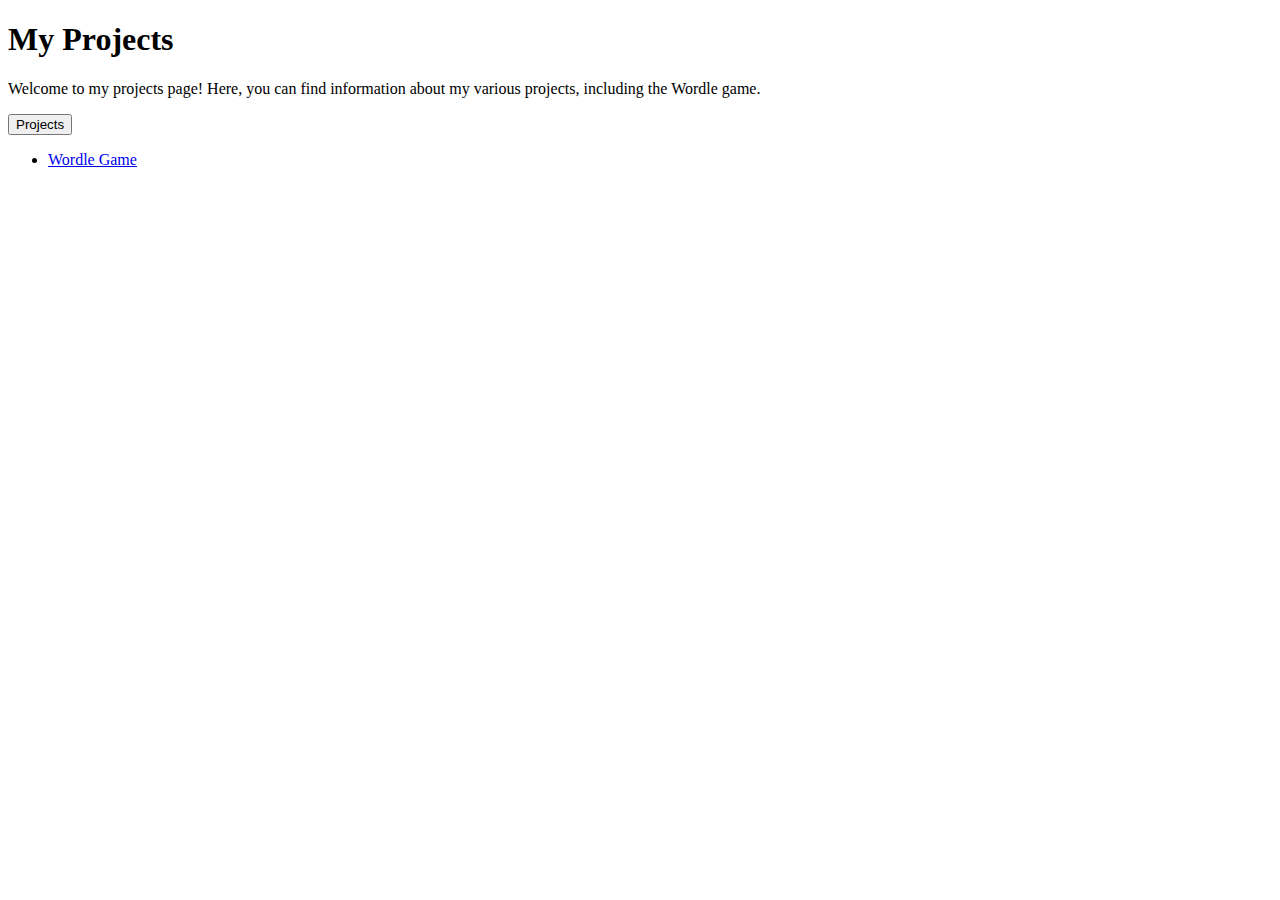
<file: index.html>
<!doctype html>
<html lang="en">
  <head>
    <meta charset="utf-8">
    <meta name="viewport" content="width=device-width, initial-scale=1">
    <title>Bootstrap demo</title>
    <link href="https://cdn.jsdelivr.net/npm/bootstrap@5.3.0-alpha2/dist/css/bootstrap.min.css" rel="stylesheet" integrity="sha384-aFq/bzH65dt+w6FI2ooMVUpc+21e0SRygnTpmBvdBgSdnuTN7QbdgL+OapgHtvPp" crossorigin="anonymous">
  </head>
  <body>
    <div class="container">
      <h1 class="my-4">My Projects</h1>
      <p>Welcome to my projects page! Here, you can find information about my various projects, including the Wordle game.</p>

      <div class="dropdown">
        <button class="btn btn-primary dropdown-toggle" type="button" id="projectsDropdown" data-bs-toggle="dropdown" aria-expanded="false">
          Projects
        </button>
        <ul class="dropdown-menu" aria-labelledby="projectsDropdown">
          <li><a class="dropdown-item" href="wordle.html">Wordle Game</a></li>
        </ul>
      </div>
    </div>
    <!-- Add Bootstrap JavaScript -->
    <script src="https://cdn.jsdelivr.net/npm/bootstrap@5.3.0/dist/js/bootstrap.bundle.min.js"></script>
  </body>
</html>
</file>
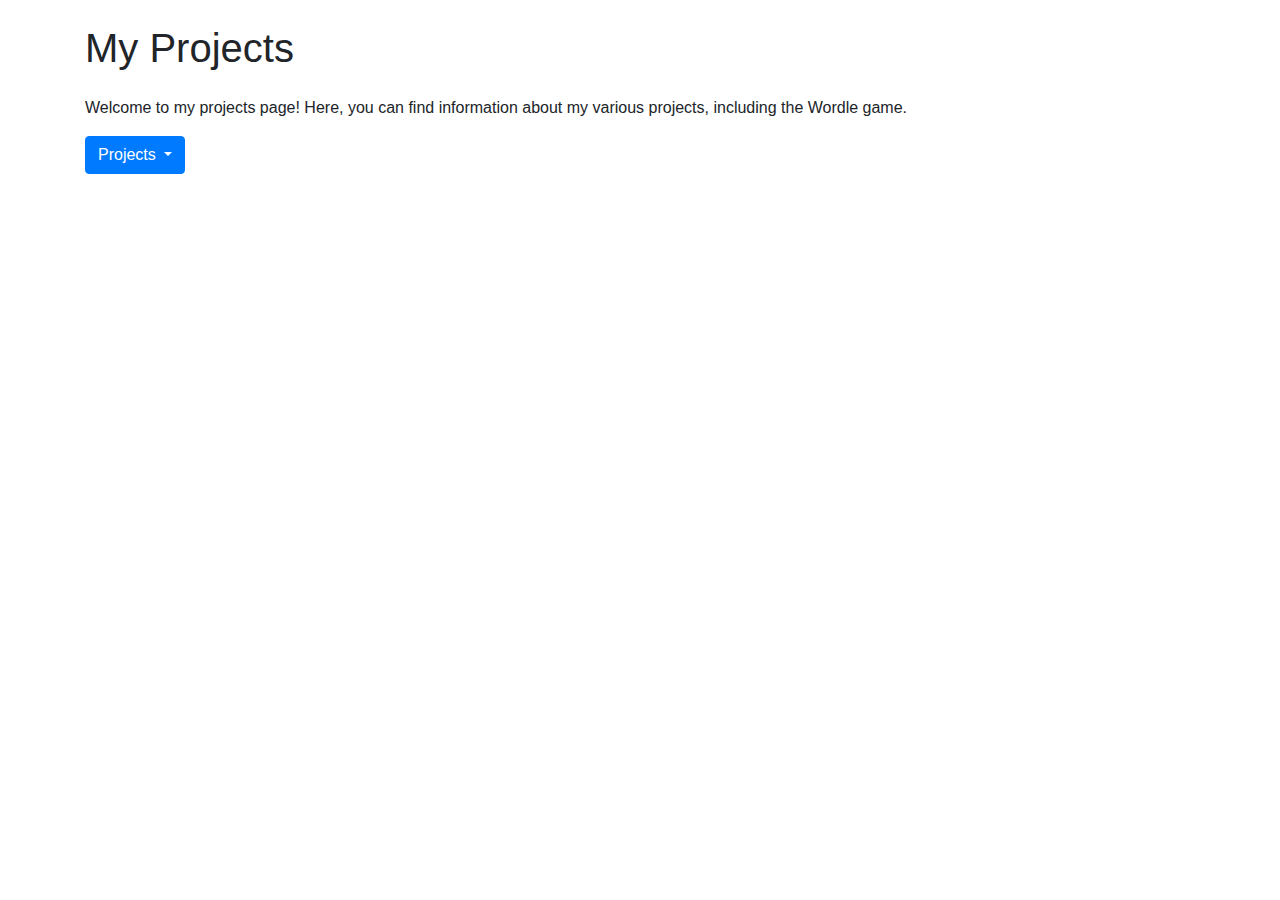
<file: landing.html>
<!DOCTYPE html>
<html lang="en">
<head>
    <meta charset="UTF-8">
    <meta name="viewport" content="width=device-width, initial-scale=1.0">
    <title>My Projects</title>
    <!-- Add Bootstrap CSS -->
    <link href="https://maxcdn.bootstrapcdn.com/bootstrap/4.5.2/css/bootstrap.min.css" rel="stylesheet">
</head>
<body>
    <div class="container">
        <h1 class="my-4">My Projects</h1>
        <p>Welcome to my projects page! Here, you can find information about my various projects, including the Wordle game.</p>
        
        <div class="dropdown">
            <button class="btn btn-primary dropdown-toggle" type="button" id="projectsDropdown" data-toggle="dropdown" aria-haspopup="true" aria-expanded="false">
                Projects
            </button>
            <div class="dropdown-menu" aria-labelledby="projectsDropdown">
                <a class="dropdown-item" href="index.html">Wordle Game</a>
            </div>
        </div>
    </div>
    <!-- Add jQuery and Bootstrap JavaScript -->
    <script src="https://code.jquery.com/jquery-3.6.0.min.js"></script>
    <script src="https://maxcdn.bootstrapcdn.com/bootstrap/4.5.2/js/bootstrap.min.js"></script>
</body>
</html>
</file>
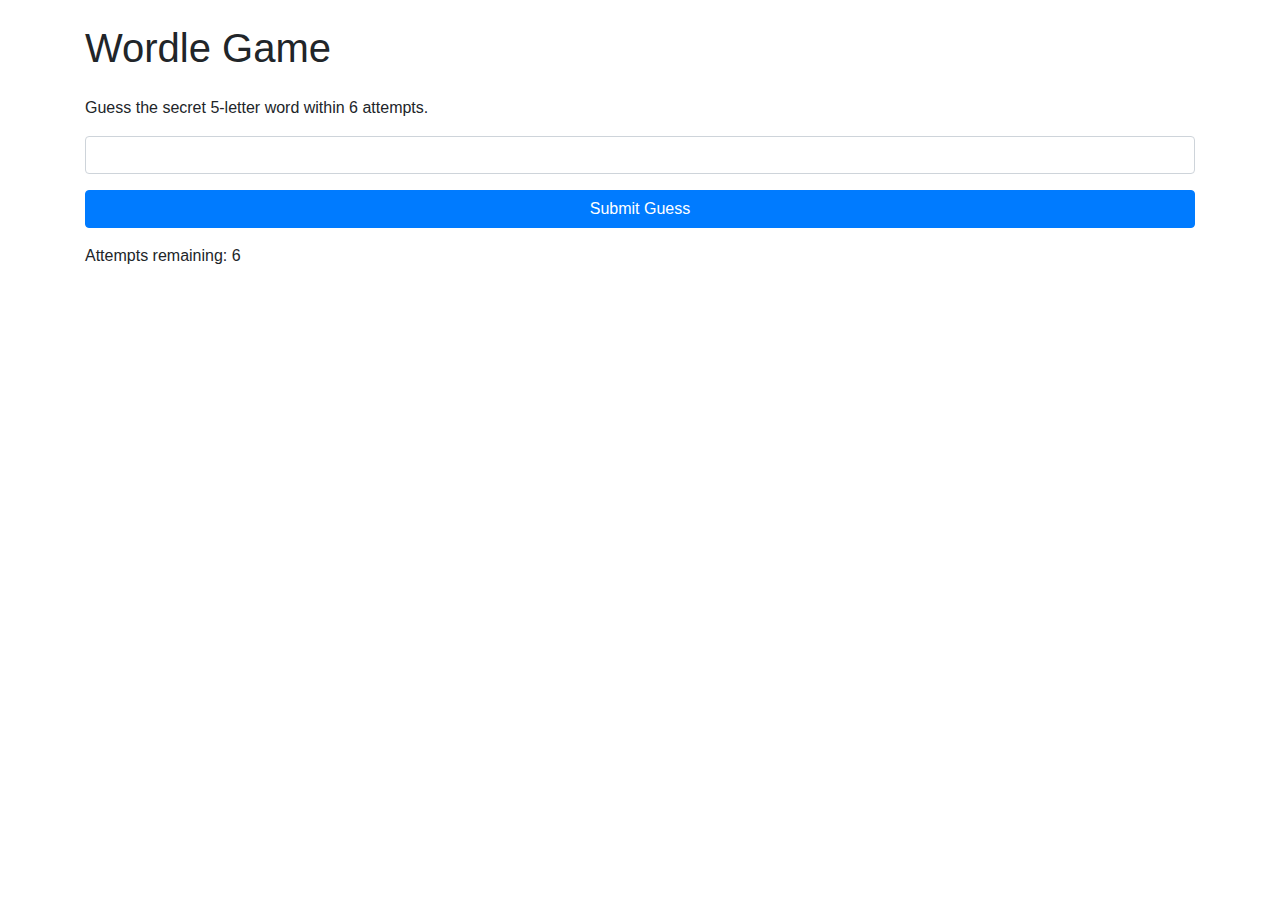
<file: wordle.html>
<!DOCTYPE html>
<html lang="en">
<head>
    <meta charset="UTF-8">
    <meta name="viewport" content="width=device-width, initial-scale=1.0">
    <title>Wordle Game</title>
    <!-- Add Bootstrap CSS -->
    <link href="https://maxcdn.bootstrapcdn.com/bootstrap/4.5.2/css/bootstrap.min.css" rel="stylesheet">
</head>
<body>
    <div class="container">
        <h1 class="my-4">Wordle Game</h1>
        <p>Guess the secret 5-letter word within 6 attempts.</p>
        <div class="form-group">
            <input type="text" class="form-control" id="guess-input" maxlength="5" />
        </div>
        <div class="form-group">
            <button class="btn btn-primary btn-block" id="submit-guess">Submit Guess</button>
        </div>
        <div id="feedback"></div>
        <div id="attempts-remaining">Attempts remaining: <span id="attempts">6</span></div>
    </div>
    <!-- Add jQuery and Bootstrap JavaScript -->
    <script src="https://code.jquery.com/jquery-3.6.0.min.js"></script>
    <script src="https://maxcdn.bootstrapcdn.com/bootstrap/4.5.2/js/bootstrap.min.js"></script>
    <script src="wordle.js"></script>
</body>
</html>
</file>
